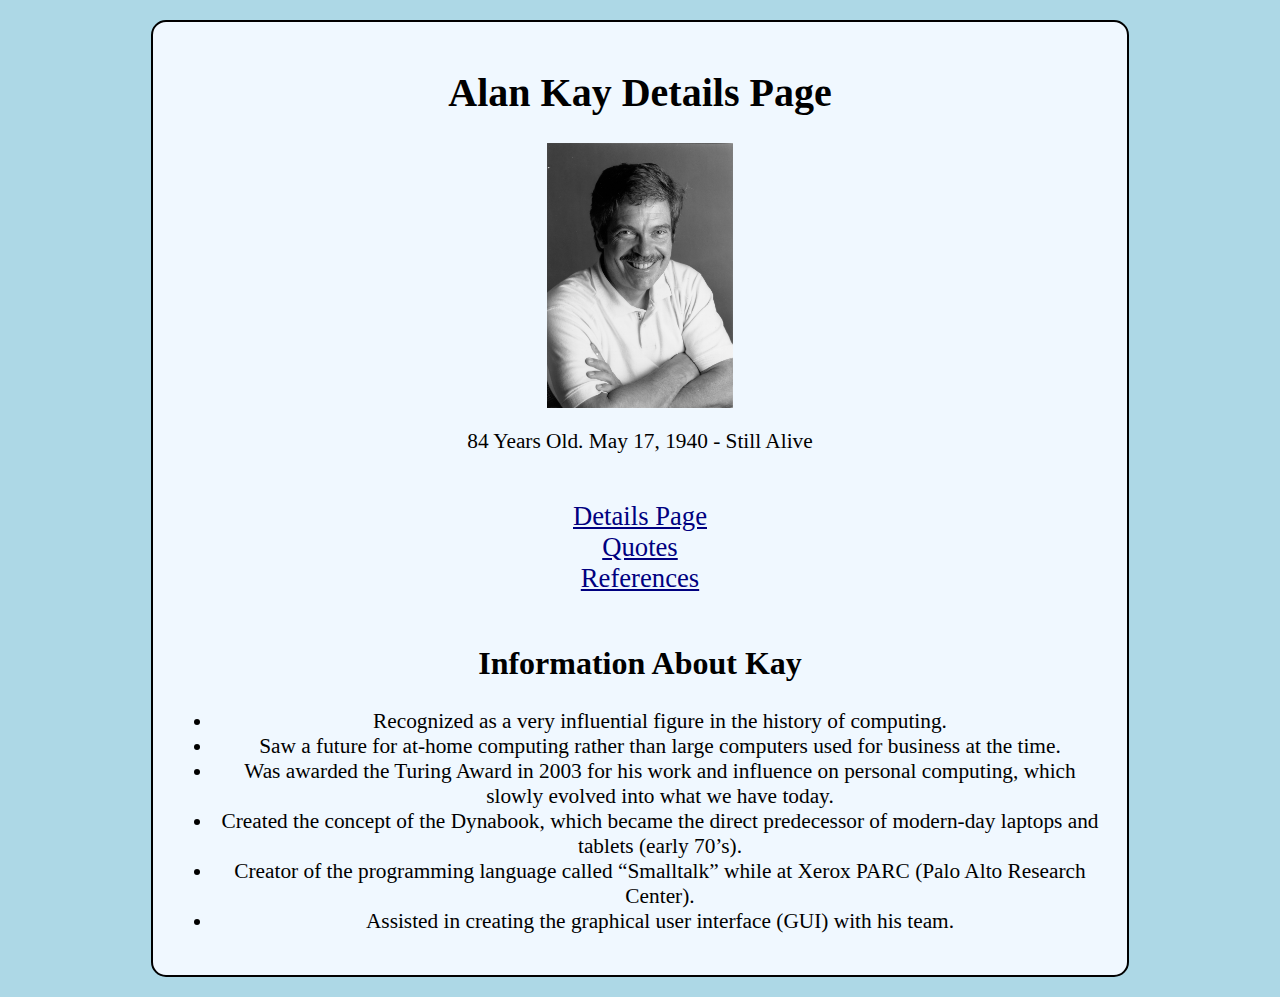
<file: index.html>
﻿<!DOCTYPE html>

<html lang="en">
<head>
    <title>Details page – info on your personality</title>
    <meta charset="utf-8" />
    <link href="style1.css" rel="stylesheet" type="text/css" />
</head>
<body>
    <div class="box">
        <div id="header">
            <div id="sitebranding">
                <h1>Alan Kay Details Page</h1>
            </div><!--end of sitebranding tag-->
            <img src="alanKay.jpg" alt="Alan Kay Image" class="centered-image">
            <div id="tagline">
                <p>84 Years Old. May 17, 1940 - Still Alive</p>
            </div><!--end of tagline tag-->
        </div><!--end of header tag-->
    <br />

        <div id="navigation">
            <ul>
                <li><a href="index.html">Details Page</a></li>
                <li><a href="quotes.html">Quotes</a></li>
                <li><a href="references.html">References</a></li>
            </ul>
        </div> <!-- end of navigation div -->
<br />

<div id="keyinfo">
    <h2>Information About Kay</h2>
    <ul>
        <li>Recognized as a very influential figure in the history of computing.</li>
        <li>Saw a future for at-home computing rather than large computers used for business at the time.</li>
        <li>Was awarded the Turing Award in 2003 for his work and influence on personal computing, which slowly evolved into what we have today.</li>
        <li>Created the concept of the Dynabook, which became the direct predecessor of modern-day laptops and tablets (early 70’s).</li>
        <li>Creator of the programming language called “Smalltalk” while at Xerox PARC (Palo Alto Research Center).</li>
        <li>Assisted in creating the graphical user interface (GUI) with his team.</li>
    </ul>
</div>
    </div><!--end of box-->
</body>
</html>
</file>
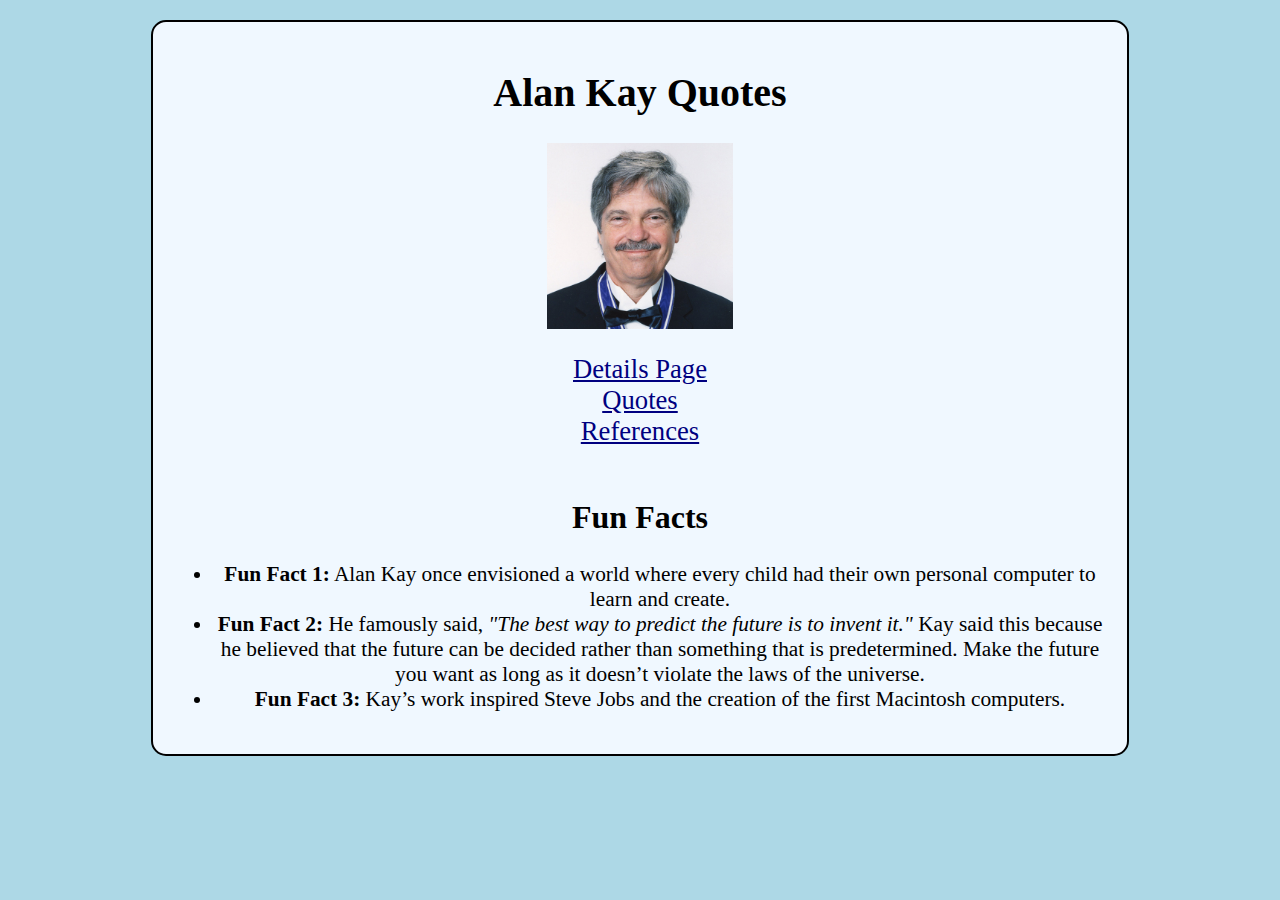
<file: quotes.html>
﻿<!DOCTYPE html>

<html lang="en">
<head>
    <title>Quotes</title>
    <meta charset="utf-8" />
    <link href="style1.css" rel="stylesheet" type="text/css" />
</head>
<body>
    <div class="box">
        <div id="header">
            <div id="sitebranding">
                <h1>Alan Kay Quotes</h1>
            </div><!--end of sitebranding tag-->
            <img src="alanKay2.jpg" alt="Alan Kay Image" class="centered-image">
            <br />
        </div><!--end of header tag-->

        <div id="navigation">
            <ul>
                <li><a href="index.html">Details Page</a></li>
                <li><a href="quotes.html">Quotes</a></li>
                <li><a href="references.html">References</a></li>
            </ul>
        </div> <!-- end of navigation div -->
        <br />

        <div id="quotes">
        <h2>Fun Facts</h2>
        <ul>
            <li><strong>Fun Fact 1:</strong> Alan Kay once envisioned a world where every child had their own personal computer to learn and create.</li>
            <li><strong>Fun Fact 2:</strong> He famously said, <em>"The best way to predict the future is to invent it."</em> Kay said this because he believed that the future can be decided rather than something that is predetermined. Make the future you want as long as it doesn’t violate the laws of the universe.</li>
            <li><strong>Fun Fact 3:</strong> Kay’s work inspired Steve Jobs and the creation of the first Macintosh computers.</li>
        </ul>
        </div><!--quotes end-->
    </div><!--box end-->
</body>
</html>
</file>
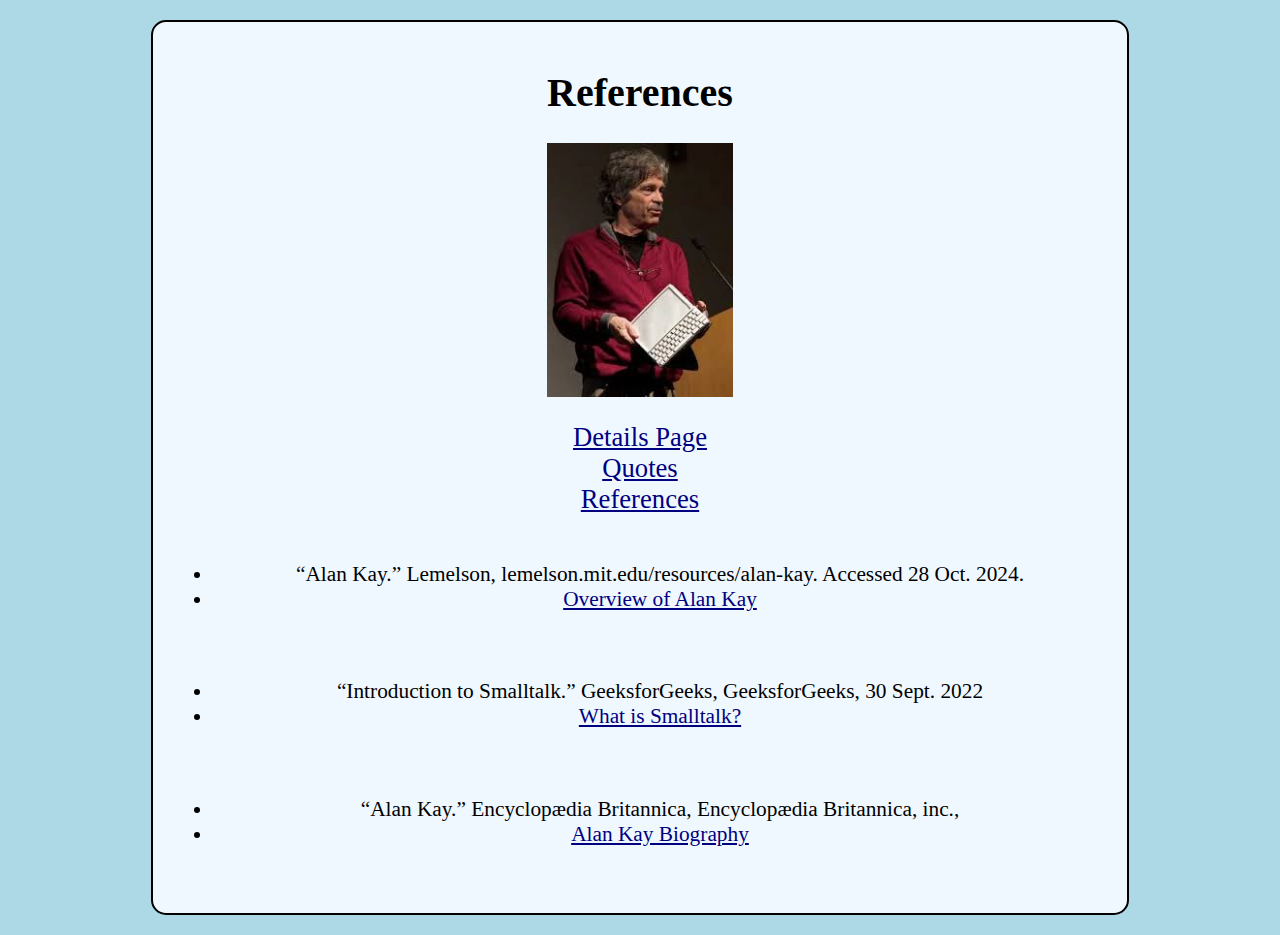
<file: references.html>
﻿<!DOCTYPE html>

<html lang="en">
<head>
    <title>References</title>
    <meta charset="utf-8" />
    <link href="style1.css" rel="stylesheet" type="text/css" />
</head>
<body>
    <div class="box">
        <div id="header">
            <div id="sitebranding">
                <h1>References</h1>
            </div><!--end of sitebranding tag-->
            <img src="alanKay3.jfif" alt="Alan Kay Image" class="centered-image">
            <br />
        </div><!--end of header tag-->

        <div id="navigation">
            <ul>
                <li><a href="index.html">Details Page</a></li>
                <li><a href="quotes.html">Quotes</a></li>
                <li><a href="references.html">References</a></li>
            </ul>
        </div> <!-- end of navigation div -->
        <br />

        <div id="sources">
            <ul>
                <li>“Alan Kay.” Lemelson, lemelson.mit.edu/resources/alan-kay. Accessed 28 Oct. 2024. </li>
                <li><a href="https://lemelson.mit.edu/resources/alan-kay">Overview of Alan Kay</a></li>
            </ul>
            <br />
            <ul>
                <li>“Introduction to Smalltalk.” GeeksforGeeks, GeeksforGeeks, 30 Sept. 2022</li>
                <li><a href="https://www.geeksforgeeks.org/introduction-to-smalltalk/">What is Smalltalk?</a></li>
            </ul>
            <br />
            <ul>
                <li>“Alan Kay.” Encyclopædia Britannica, Encyclopædia Britannica, inc.,</li>
                <li><a href="https://www.britannica.com/biography/Alan-Kay">Alan Kay Biography</a></li>
            </ul>
            <br />
        </div><!--sources id-->
    </div><!--box tag-->
</body>
</html>
</file>
<file: style1.css>
﻿/*Align h1 to be centered*/
h1 
{
    text-align: center; 
    font-family: Garamond;
    font-size: 30pt;
}

/*Alan Kay Photo*/
.centered-image 
{
    display: block;
    margin-left: auto;
    margin-right: auto;
    width: 20%; 
}

/*have body be centered*/
body
{
    text-align: center;
    font-family: Garamond;
    font-size: 16pt;
    background-color: lightblue;
}

/*made it so the navigation to other links is centered and made it so the bullet points dont show*/
#navigation ul 
{
    font-size: 20pt;
    list-style-type: none; 
    margin: 0;
    padding: 0;
}

a 
{
    color: navy; /* Link color */
}

    /* Hover effect */
    a:hover 
    {
        color: lightsteelblue; /* Light blue color on hover */
        text-decoration: underline; /* Underline link on hover */
    }

    a:active 
    {
        color: crimson; /* Change color when the link is being clicked*/
    }

.box {
    border: 2px solid black; 
    background-color: aliceblue; 
    padding: 20px; 
    border-radius: 15px; /* Rounded edges */
    width: 700pt; /* Width of the box*/
    margin: 20px auto; 
}
</file>
